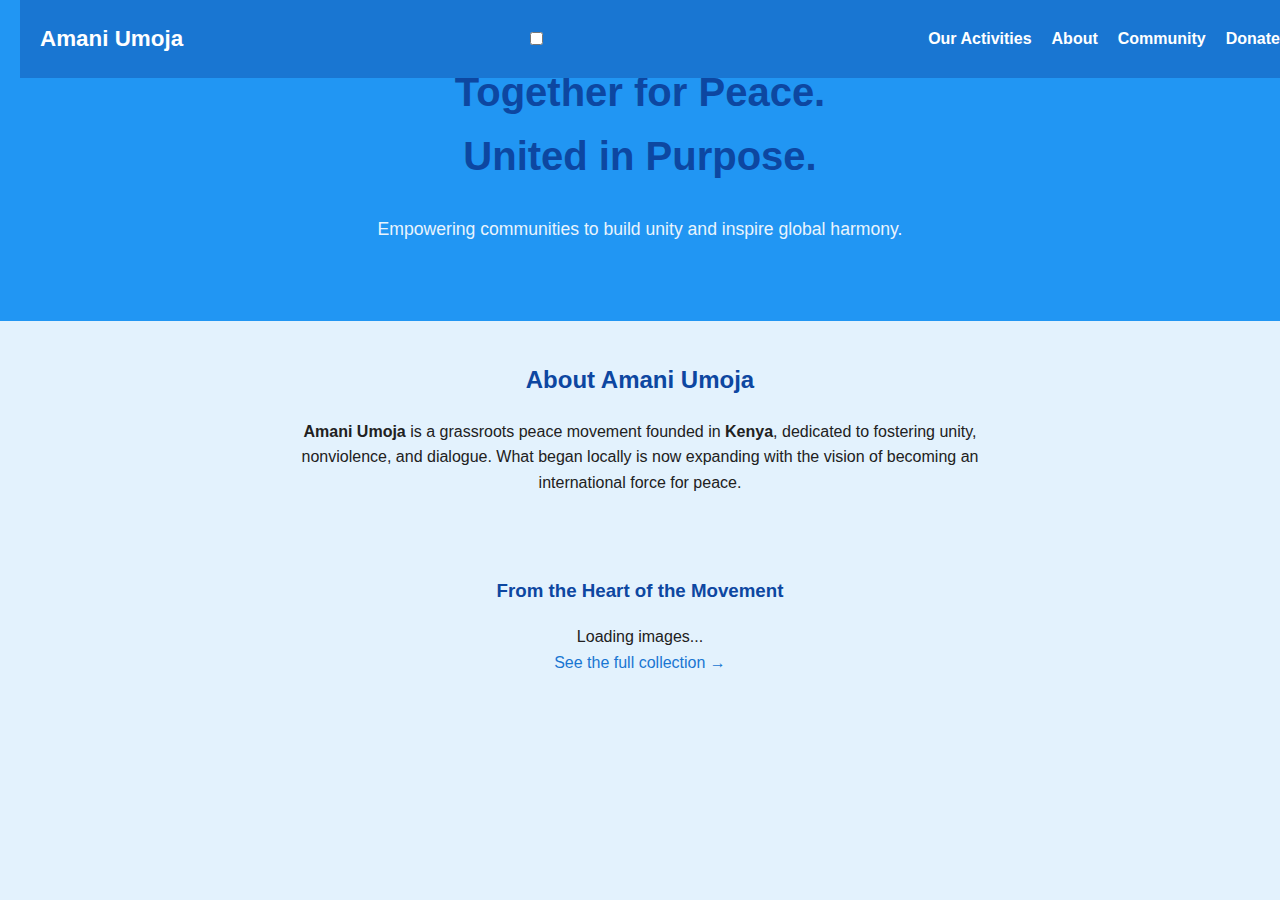
<file: index.html>
<!DOCTYPE html>
<html lang="en">
<head>
  <meta charset="UTF-8" />
  <meta name="viewport" content="width=device-width, initial-scale=1.0"/>
  <title>Amani Umoja</title>
  <link rel="stylesheet" href="styles.css"/>
  <link href="https://fonts.googleapis.com/css2?family=Quicksand:wght@500&display=swap" rel="stylesheet">
</head>
<body>

<header class="hero">
  <nav class="navbar">
    <div class="logo">Amani Umoja</div>
    <input type="checkbox" id="menu-toggle" />
    <label for="menu-toggle" class="menu-icon">&#9776;</label>
    <ul class="menu">
      <li><a href="#activities">Our Activities</a></li>
      <li><a href="#about">About</a></li>
      <li><a href="community.html">Community</a></li>
      <li><a href="donate.html">Donate</a></li>
    </ul>
  </nav>
  <div class="overlay">
    <h1>Together for Peace.<br><span>United in Purpose.</span></h1>
    <p>Empowering communities to build unity and inspire global harmony.</p>
  </div>
</header>

<section id="about" class="about">
  <h2>About Amani Umoja</h2>
  <p><strong>Amani Umoja</strong> is a grassroots peace movement founded in <strong>Kenya</strong>, dedicated to fostering unity, nonviolence, and dialogue. What began locally is now expanding with the vision of becoming an international force for peace.</p>
</section>

<section class="random-gallery">
  <h3>From the Heart of the Movement</h3>
  <div class="image-pair" id="gallery-images">Loading images...</div>
  <p><a href="/gallery.html">See the full collection →</a></p>
</section>

<script src="script.js"></script>
</body>
</html>
</file>
<file: styles.css>
/* Root and Base */
* {
  box-sizing: border-box;
}
body {
  margin: 0;
  padding: 0;
  font-family: 'Segoe UI', sans-serif;
  background: #e3f2fd;
  color: #212121;
  line-height: 1.6;
}
a {
  color: #1976d2;
  text-decoration: none;
}
a:hover {
  text-decoration: underline;
}
h1, h2, h3 {
  color: #0d47a1;
  margin-top: 0;
}

/* Header Section (shared) */
.page-header,
.hero {
  background: #2196f3;
  color: white;
  text-align: center;
  padding: 60px 20px;
}
.page-header h1,
.hero h1 {
  font-size: 2.5em;
}
.page-header p,
.hero p {
  font-size: 1.1em;
  opacity: 0.9;
}

/* Navigation (optional for index) */
.navbar {
  position: fixed;
  top: 0;
  width: 100%;
  background: #1976d2;
  display: flex;
  justify-content: space-between;
  align-items: center;
  padding: 10px 20px;
  z-index: 1000;
}
.logo {
  color: white;
  font-size: 1.4em;
  font-weight: bold;
}
.menu-icon {
  display: none;
  font-size: 28px;
  color: white;
  cursor: pointer;
}
.menu {
  display: flex;
  gap: 20px;
  list-style: none;
}
.menu a {
  color: white;
  font-weight: bold;
}

/* Sections */
section {
  padding: 40px 20px;
  text-align: center;
}
section p {
  max-width: 700px;
  margin: auto;
}

/* Community Cards */
.community-grid {
  display: flex;
  flex-wrap: wrap;
  justify-content: center;
  gap: 30px;
}
.member-card {
  background: #ffffff;
  padding: 20px;
  border-radius: 10px;
  width: 260px;
  box-shadow: 0 4px 8px rgba(0,0,0,0.1);
}
.member-card img {
  width: 100%;
  height: auto;
  border-radius: 8px;
}

/* Forum Styles */
.chat-container {
  max-width: 550px;
  height: 100vh;
  margin: 0 auto;
  display: flex;
  flex-direction: column;
  background: #fff;
  border: 1px solid #ccc;
}
.chat-box {
  flex: 1;
  padding: 16px;
  overflow-y: auto;
  background: #f1f8ff;
}
.message {
  background: #e0f7fa;
  margin: 10px 0;
  padding: 12px;
  border-radius: 10px;
}
.message img {
  max-width: 100%;
  margin-top: 10px;
  border-radius: 6px;
}
.message small {
  display: block;
  font-size: 0.75em;
  color: #666;
  margin-top: 6px;
}
.chat-form {
  display: flex;
  padding: 10px;
  gap: 10px;
  background: #fafafa;
  border-top: 1px solid #ddd;
}
.chat-form input[type="text"] {
  flex: 1;
  padding: 10px;
  border: 1px solid #bbb;
  border-radius: 6px;
}
.chat-form input[type="file"] {
  width: 100px;
}
.chat-form button {
  background: #2196f3;
  color: white;
  border: none;
  padding: 10px 16px;
  border-radius: 6px;
  cursor: pointer;
}

/* Footer */
footer {
  text-align: center;
  padding: 20px;
  background: #1976d2;
  color: white;
  font-size: 0.9em;
}

/* Responsive Navigation */
@media (max-width: 768px) {
  .menu {
    display: none;
    position: absolute;
    top: 60px;
    right: 20px;
    flex-direction: column;
    background: #1976d2;
    padding: 10px;
    border-radius: 8px;
  }
  #menu-toggle:checked + .menu-icon + .menu {
    display: flex;
  }
  .menu-icon {
    display: block;
  }
}
</file>
